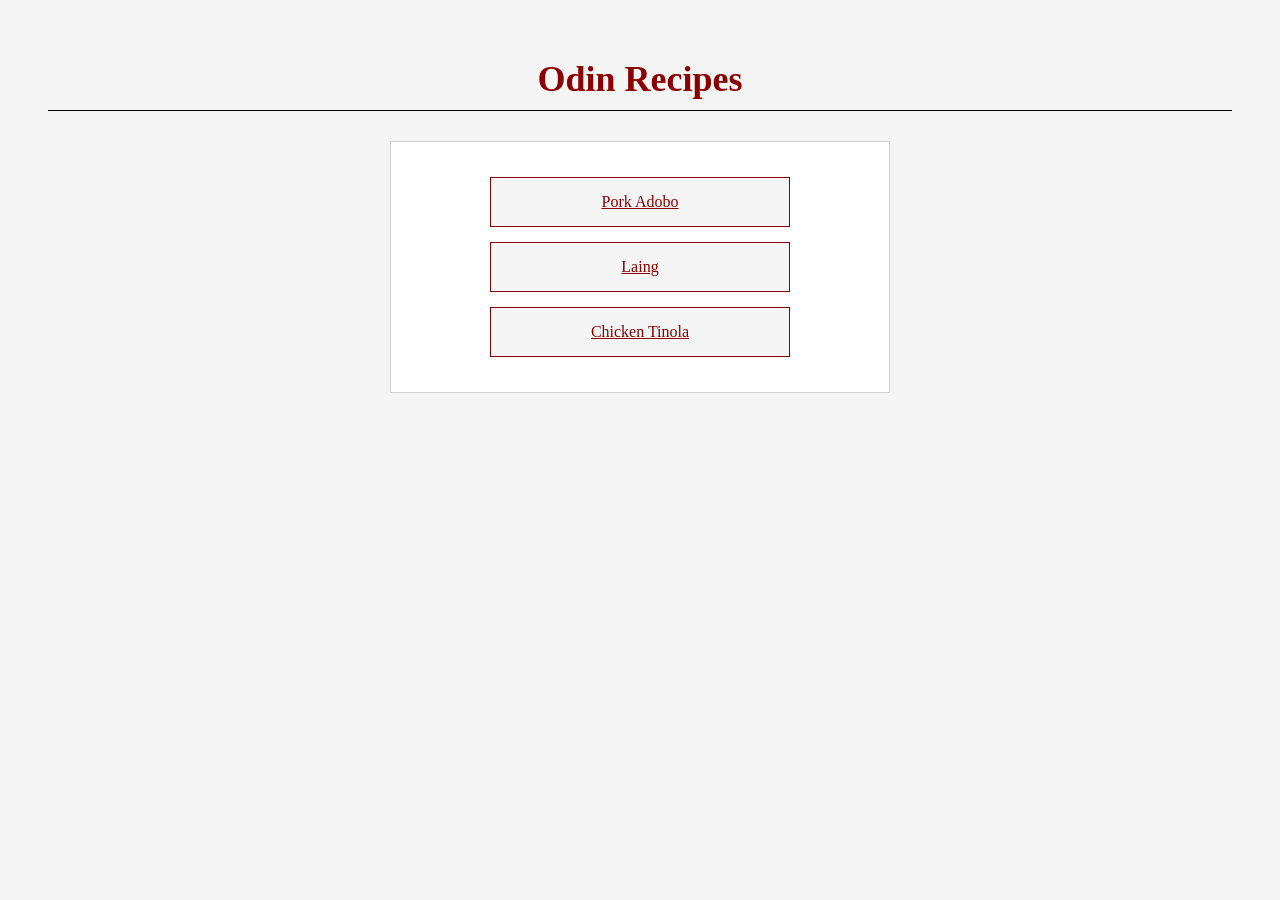
<file: index.html>
<!DOCTYPE html>
<html lang="en">
<head>
    <link rel="stylesheet" href="style.css">
    <meta charset="UTF-8">
    <meta name="viewport" content="width=device-width, initial-scale=1.0">
    <title>Odin Recipes</title>
</head>
<body>
    <h1>Odin Recipes</h1>

    <div class="recipes">
        <ul>
            <li><a href="./recipes/pork-adobo.html">Pork Adobo</a></li>
            <li><a href="./recipes/laing.html">Laing</a></li>
            <li><a href="./recipes/chicken-tinola.html">Chicken Tinola</a></li>
        </ul>
    </div>
</body>
</html>
</file>
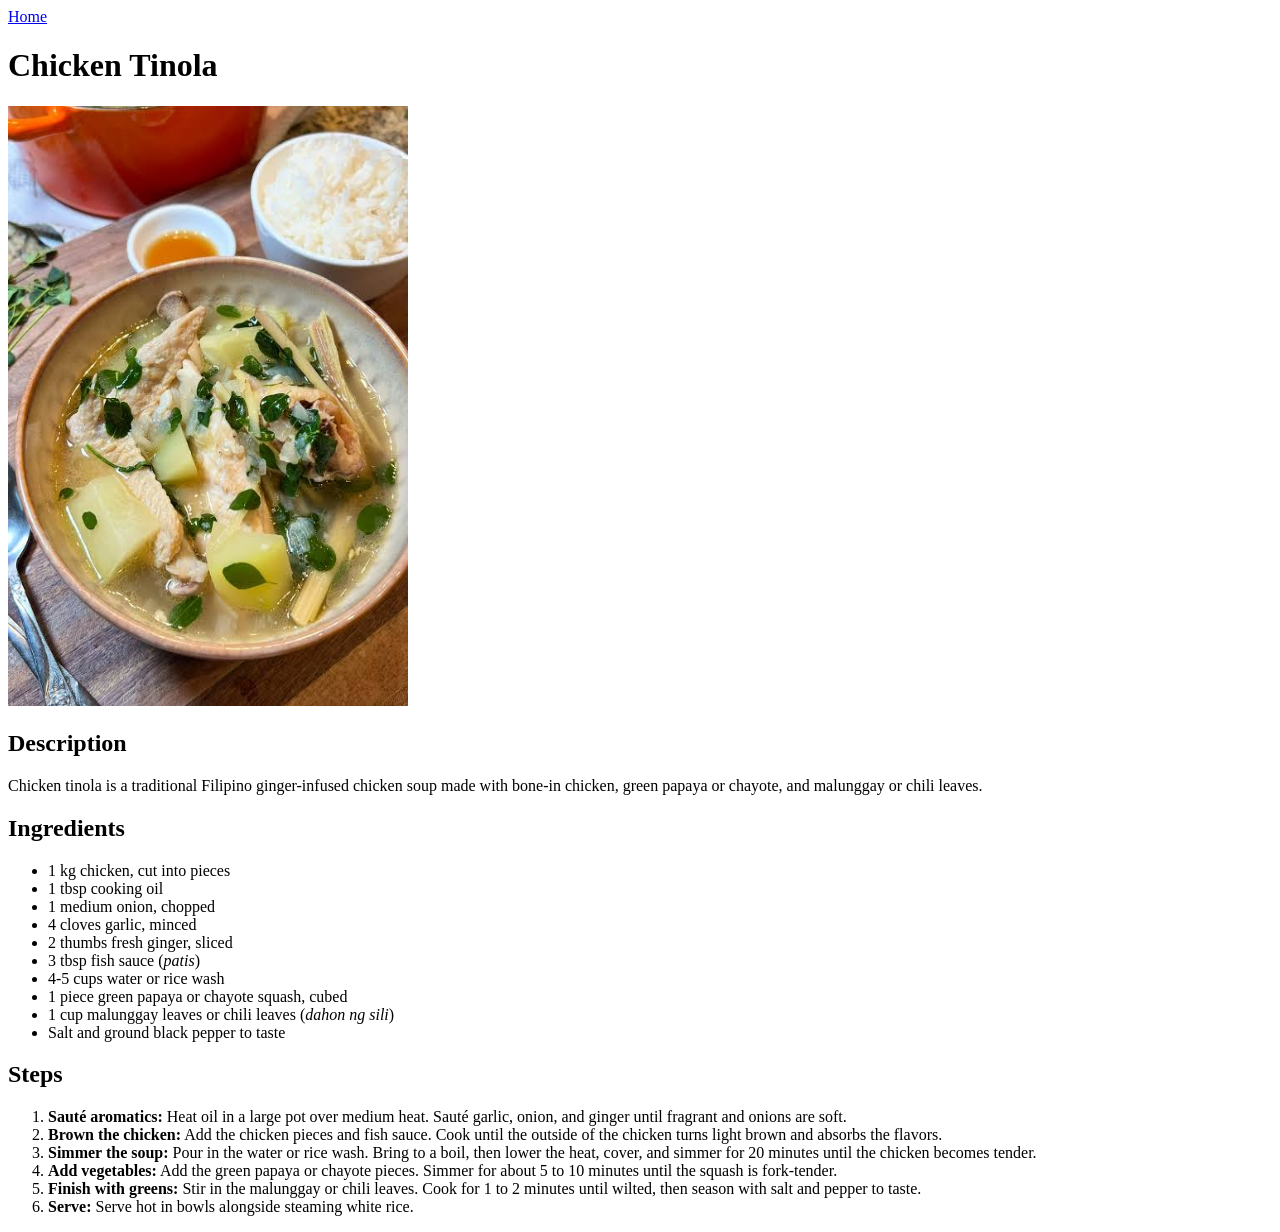
<file: recipes/chicken-tinola.html>
<!DOCTYPE html>
<html lang="en">
<head>
    <meta charset="UTF-8">
    <meta name="viewport" content="width=device-width, initial-scale=1.0">
    <title>Chicken Tinola</title>
</head>
<body>
    <a href="../index.html">Home</a>
    <h1>Chicken Tinola</h1>

    <img src="../images/chicken-tinola.jpeg" alt="Freshly cooked tinola in a bowl" height="600" width="400">

    <h2>Description</h2>

    <p>Chicken tinola is a traditional Filipino ginger-infused chicken soup made with bone-in chicken, green papaya or chayote, and malunggay or chili leaves.</p>

    <h2>Ingredients</h2>

    <ul>
        <li>1 kg chicken, cut into pieces</li>
        <li>1 tbsp cooking oil</li>
        <li>1 medium onion, chopped</li>
        <li>4 cloves garlic, minced</li>
        <li>2 thumbs fresh ginger, sliced</li>
        <li>3 tbsp fish sauce &lpar;<em>patis</em>&rpar;</li>
        <li>4-5 cups water or rice wash</li>
        <li>1 piece green papaya or chayote squash, cubed</li>
        <li>1 cup malunggay leaves or chili leaves &lpar;<em>dahon ng sili</em>&rpar;</li>
        <li>Salt and ground black pepper to taste</li>
    </ul>

    <h2>Steps</h2>

    <ol>
        <li><strong>Sauté aromatics:</strong> Heat oil in a large pot over medium heat. Sauté garlic, onion, and ginger until fragrant and onions are soft.</li>
        <li><strong>Brown the chicken:</strong> Add the chicken pieces and fish sauce. Cook until the outside of the chicken turns light brown and absorbs the flavors.</li>
        <li><strong>Simmer the soup:</strong> Pour in the water or rice wash. Bring to a boil, then lower the heat, cover, and simmer for 20 minutes until the chicken becomes tender.</li>
        <li><strong>Add vegetables:</strong> Add the green papaya or chayote pieces. Simmer for about 5 to 10 minutes until the squash is fork-tender.</li>
        <li><strong>Finish with greens:</strong> Stir in the malunggay or chili leaves. Cook for 1 to 2 minutes until wilted, then season with salt and pepper to taste.</li>
        <li><strong>Serve:</strong> Serve hot in bowls alongside steaming white rice.</li>
    </ol>
</body>
</html>
</file>
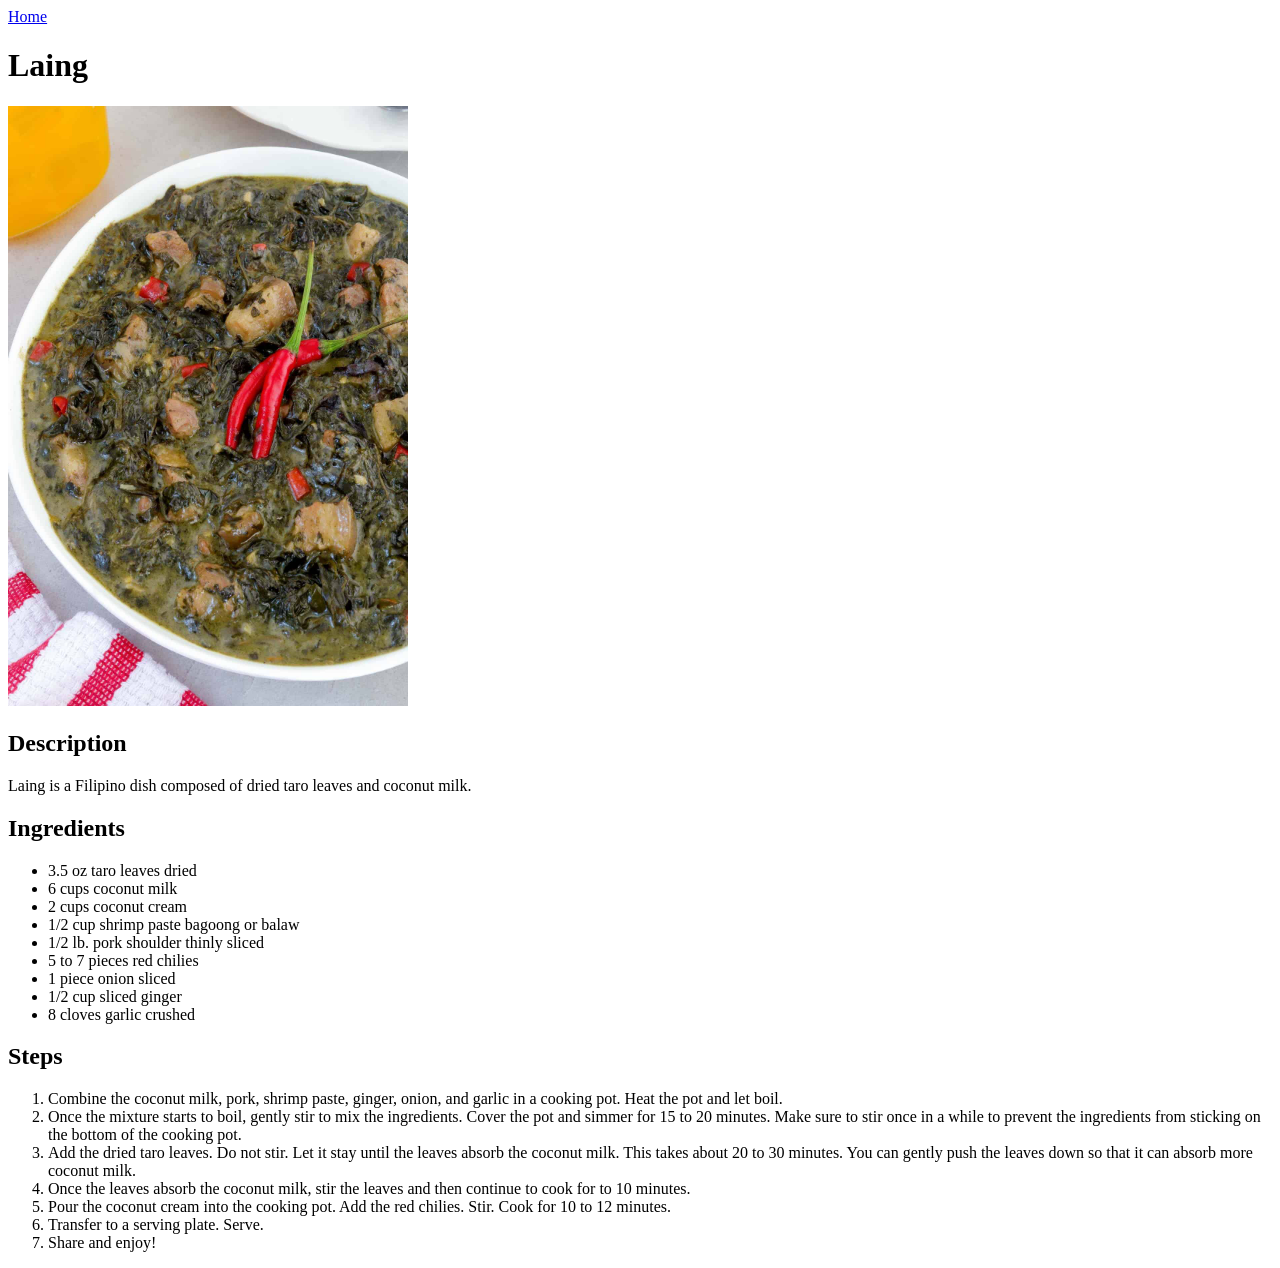
<file: recipes/laing.html>
<!DOCTYPE html>
<html lang="en">
<head>
    <meta charset="UTF-8">
    <meta name="viewport" content="width=device-width, initial-scale=1.0">
    <title>Laing</title>
</head>
<body>
    <a href="../index.html">Home</a>
    <h1>Laing</h1>

    <img src="../images/laing.jpg" alt="Freshly cooked laing in a plate" height="600" width="400">

    <h2>Description</h2>

    <p>Laing is a Filipino dish composed of dried taro leaves and coconut milk.</p>

    <h2>Ingredients</h2>

    <ul>
        <li>3.5 oz taro leaves dried</li>
        <li>6 cups coconut milk</li>
        <li>2 cups coconut cream</li>
        <li>1/2 cup shrimp paste bagoong or balaw</li>
        <li>1/2 lb. pork shoulder thinly sliced</li>
        <li>5 to 7 pieces red chilies</li>
        <li>1 piece onion sliced</li>
        <li>1/2 cup sliced ginger</li>
        <li>8 cloves garlic crushed</li>
    </ul>

    <h2>Steps</h2>

    <ol>
        <li>Combine the coconut milk, pork, shrimp paste, ginger, onion, and garlic in a cooking pot. Heat the pot and let boil.</li>
        <li>Once the mixture starts to boil, gently stir to mix the ingredients. Cover the pot and simmer for 15 to 20 minutes. Make sure to stir once in a while to prevent the ingredients from sticking on the bottom of the cooking pot.</li>
        <li>Add the dried taro leaves. Do not stir. Let it stay until the leaves absorb the coconut milk. This takes about 20 to 30 minutes. You can gently push the leaves down so that it can absorb more coconut milk.</li>
        <li>Once the leaves absorb the coconut milk, stir the leaves and then continue to cook for to 10 minutes.</li>
        <li>Pour the coconut cream into the cooking pot. Add the red chilies. Stir. Cook for 10 to 12 minutes.</li>
        <li>Transfer to a serving plate. Serve.</li>
        <li>Share and enjoy!</li>
    </ol>
</body>
</html>
</file>
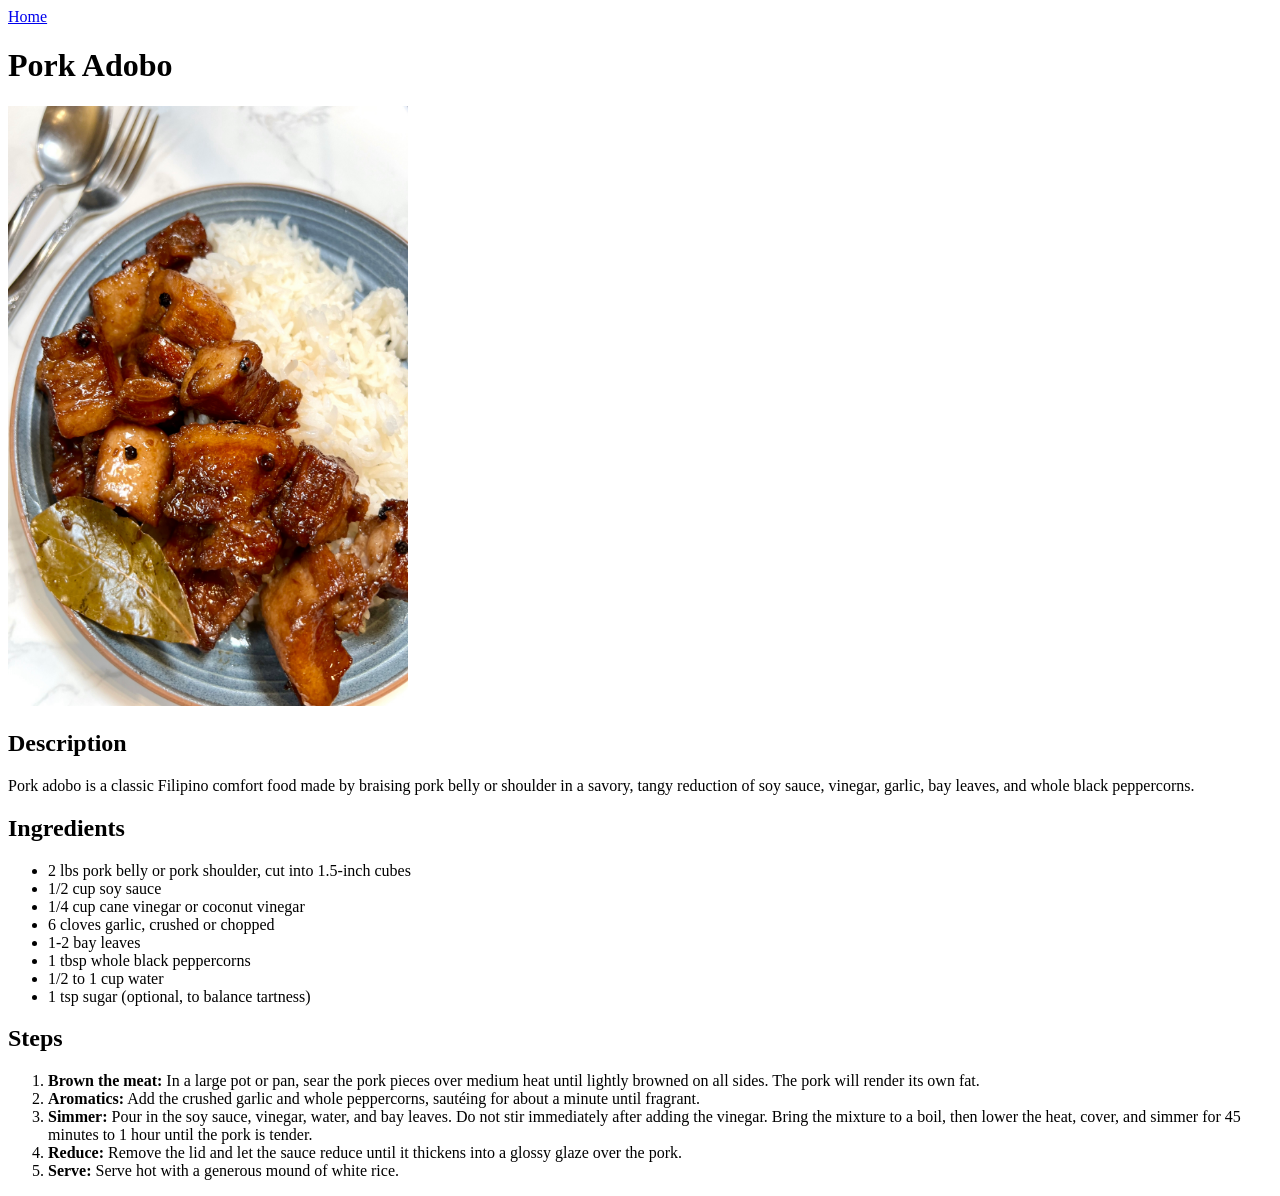
<file: recipes/pork-adobo.html>
<!DOCTYPE html>
<html lang="en">
<head>
    <meta charset="UTF-8">
    <meta name="viewport" content="width=device-width, initial-scale=1.0">
    <title>Pork Adobo</title>
</head>
<body>
    <a href="../index.html">Home</a>
    <h1>Pork Adobo</h1>

    <img src="../images/pork-adobo.jpg" alt="Freshly cooked adobo in a plate" height="600" width="400">

    <h2>Description</h2>

    <p>Pork adobo is a classic Filipino comfort food made by braising pork belly or shoulder in a savory, tangy reduction of soy sauce, vinegar, garlic, bay leaves, and whole black peppercorns.</p>

    <h2>Ingredients</h2>

    <ul>
        <li>2 lbs pork belly or pork shoulder, cut into 1.5-inch cubes</li>
        <li>1/2 cup soy sauce</li>
        <li>1/4 cup cane vinegar or coconut vinegar</li>
        <li>6 cloves garlic, crushed or chopped</li>
        <li>1-2 bay leaves</li>
        <li>1 tbsp whole black peppercorns</li>
        <li>1/2 to 1 cup water</li>
        <li>1 tsp sugar &lpar;optional, to balance tartness&rpar;</li>
    </ul>

    <h2>Steps</h2>

    <ol>
        <li><strong>Brown the meat:</strong> In a large pot or pan, sear the pork pieces over medium heat until lightly browned on all sides. The pork will render its own fat.</li>
        <li><strong>Aromatics:</strong> Add the crushed garlic and whole peppercorns, sautéing for about a minute until fragrant.</li>
        <li><strong>Simmer:</strong> Pour in the soy sauce, vinegar, water, and bay leaves. Do not stir immediately after adding the vinegar. Bring the mixture to a boil, then lower the heat, cover, and simmer for 45 minutes to 1 hour until the pork is tender.</li>
        <li><strong>Reduce:</strong> Remove the lid and let the sauce reduce until it thickens into a glossy glaze over the pork.</li>
        <li><strong>Serve:</strong> Serve hot with a generous mound of white rice.</li>
    </ol>
</body>
</html>
</file>
<file: style.css>
* {
    /* border: 1px solid black; */
    box-sizing: border-box;
}

body {
    padding: 40px;
    background-color: #f5f5f5;
    color: #333333;
}

h1 {
    color: #8b0000;
    font-size: 36px;
    margin: 0 0 30px;
    text-align: center;
    padding: 10px;
    border-bottom: 1px solid black;
    
}

.recipes {
    background-color: #ffffff;  
    border: 1px solid #d0d0d0;
    padding: 20px;
    width: 500px;
    margin: 0 auto;
}

a {
    width: 300px;
    padding: 15px;
    border: 1px solid;
    background-color: #f5f5f5;
    color: #8b0000;
    display: block;
    margin: 15px auto;
    text-align: center;
}

ul, li {
    list-style: none;
    margin: 0;
    padding: 0;
}
</file>
